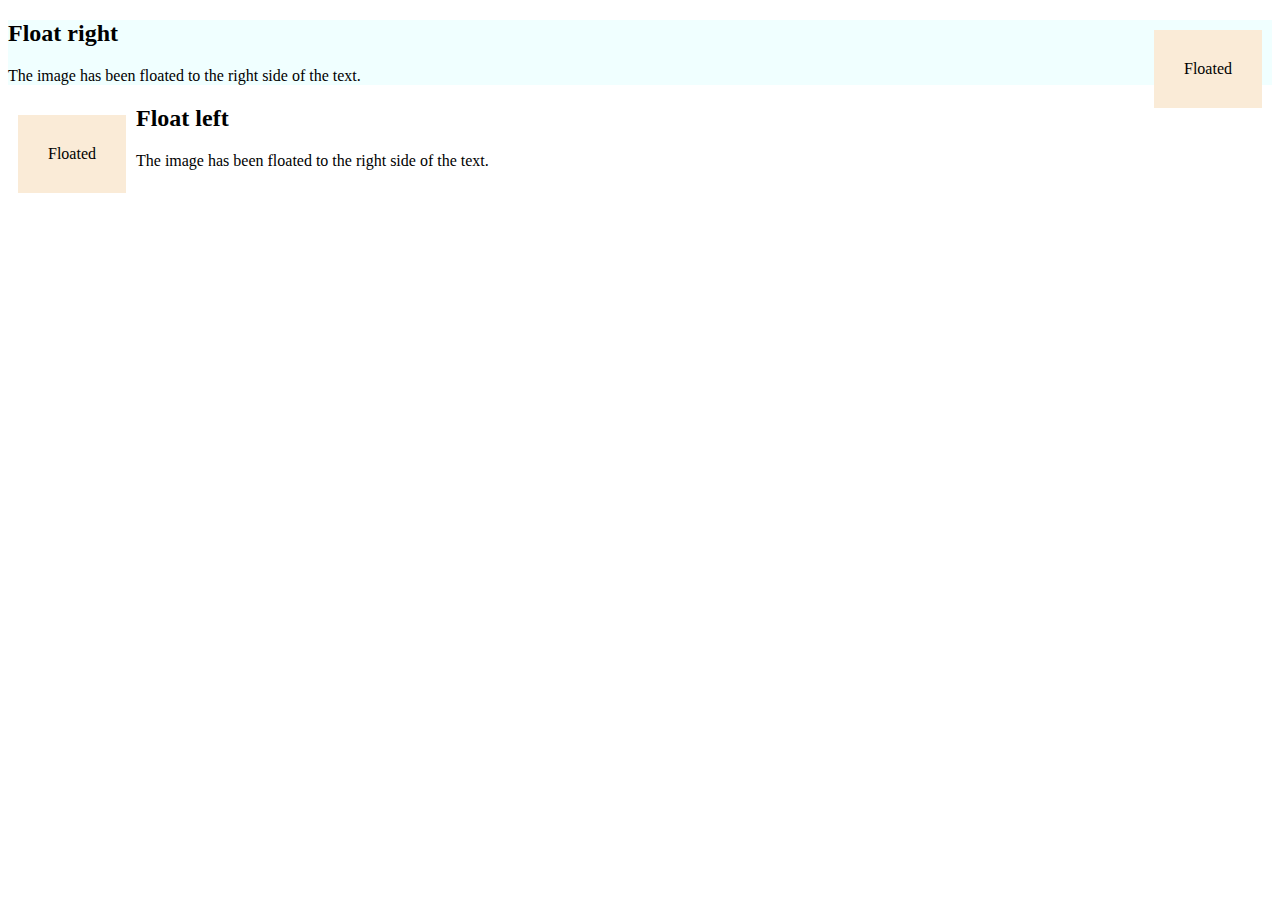
<file: float.html>
<!DOCTYPE html>
<html lang="en">
<head>
    <meta charset="UTF-8">
    <meta http-equiv="X-UA-Compatible" content="IE=edge">
    <meta name="viewport" content="width=device-width, initial-scale=1.0">
    <title>Float example</title>
    <link rel="stylesheet" href="./css/float.css">
</head>
<body>
    <div class="bg-blue">
        <div class="float floated-right">Floated</div>
        <h2>Float right</h2>
        <p>The image has been floated to the right side of the text.</p>
    </div>
      
      <div>
        <div class="float floated-left">Floated</div>
        <h2>Float left</h2>
        <p>The image has been floated to the right side of the text.</p>
      </div>
</body>
</html>
</file>
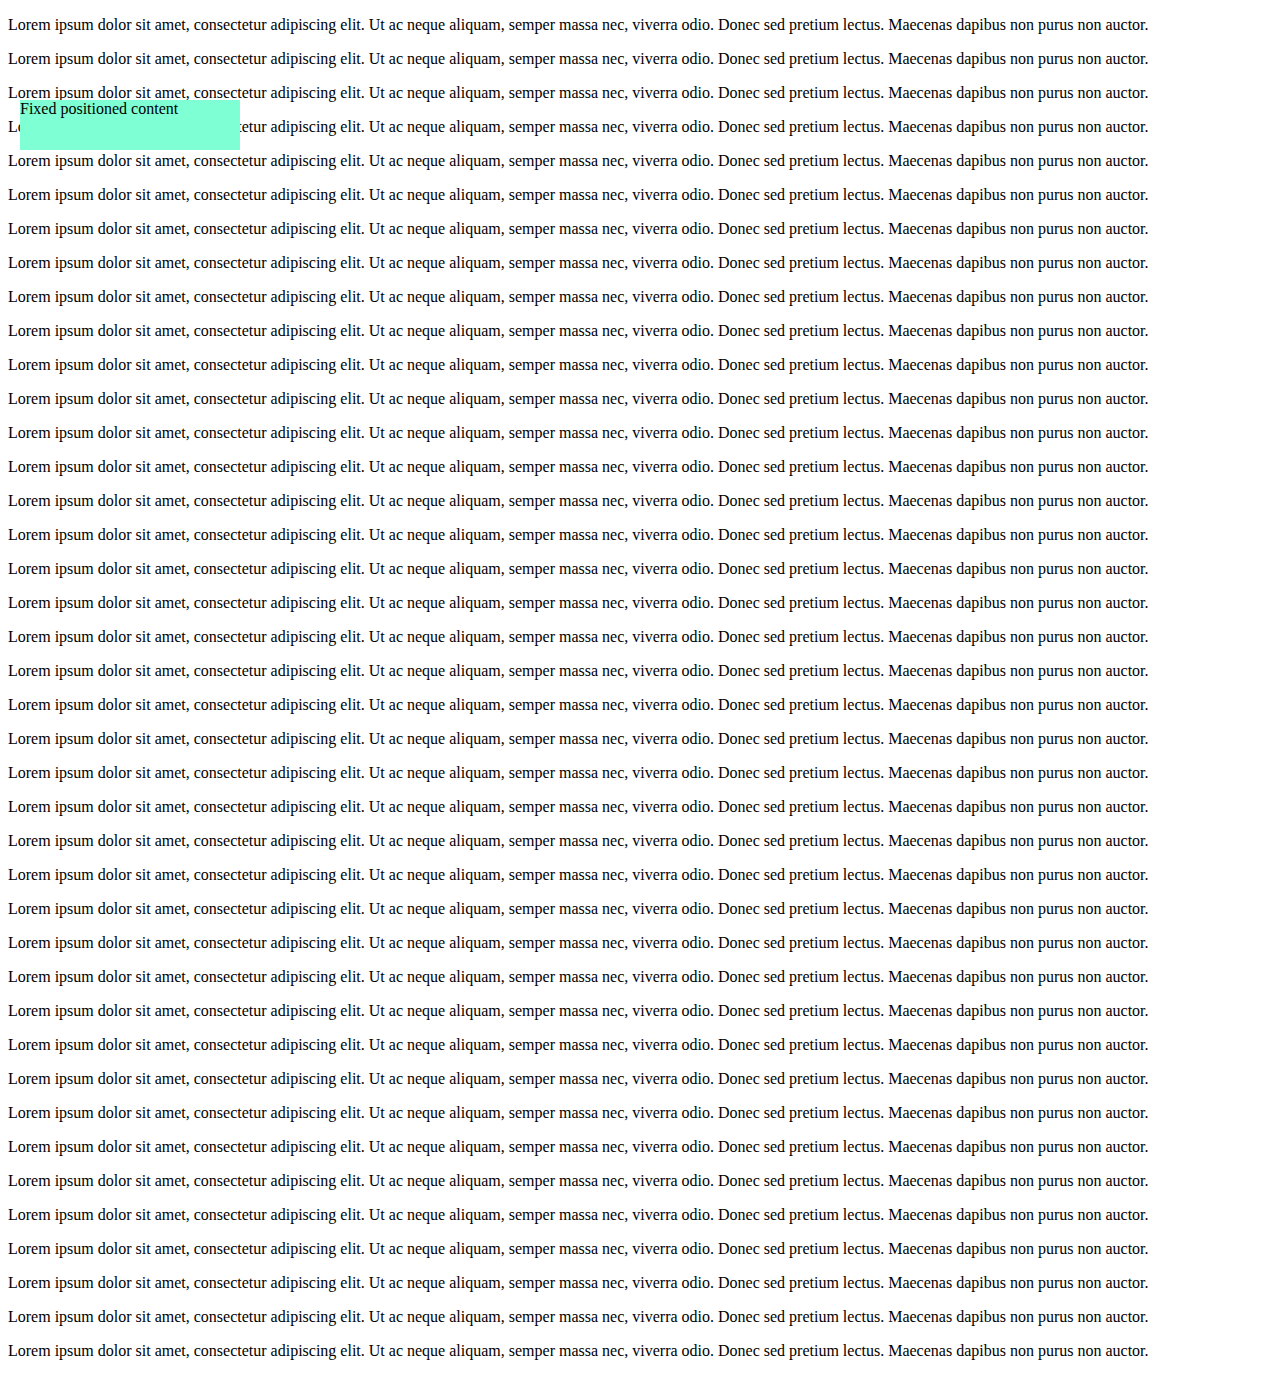
<file: position-fixed.html>
<!DOCTYPE html>
<html lang="en">
  <head>
    <meta charset="UTF-8" />
    <meta http-equiv="X-UA-Compatible" content="IE=edge" />
    <meta name="viewport" content="width=device-width, initial-scale=1.0" />
    <title>Position Fixed</title>
    <link rel="stylesheet" href="./css/position-fixed.css" />
  </head>
  <body>
    <div class="container">
      <p>
        Lorem ipsum dolor sit amet, consectetur adipiscing elit. Ut ac neque
        aliquam, semper massa nec, viverra odio. Donec sed pretium lectus.
        Maecenas dapibus non purus non auctor.
      </p>
      <p>
        Lorem ipsum dolor sit amet, consectetur adipiscing elit. Ut ac neque
        aliquam, semper massa nec, viverra odio. Donec sed pretium lectus.
        Maecenas dapibus non purus non auctor.
      </p>
      <p>
        Lorem ipsum dolor sit amet, consectetur adipiscing elit. Ut ac neque
        aliquam, semper massa nec, viverra odio. Donec sed pretium lectus.
        Maecenas dapibus non purus non auctor.
      </p>
      <p>
        Lorem ipsum dolor sit amet, consectetur adipiscing elit. Ut ac neque
        aliquam, semper massa nec, viverra odio. Donec sed pretium lectus.
        Maecenas dapibus non purus non auctor.
      </p>
      <p>
        Lorem ipsum dolor sit amet, consectetur adipiscing elit. Ut ac neque
        aliquam, semper massa nec, viverra odio. Donec sed pretium lectus.
        Maecenas dapibus non purus non auctor.
      </p>
      <p>
        Lorem ipsum dolor sit amet, consectetur adipiscing elit. Ut ac neque
        aliquam, semper massa nec, viverra odio. Donec sed pretium lectus.
        Maecenas dapibus non purus non auctor.
      </p>
      <p>
        Lorem ipsum dolor sit amet, consectetur adipiscing elit. Ut ac neque
        aliquam, semper massa nec, viverra odio. Donec sed pretium lectus.
        Maecenas dapibus non purus non auctor.
      </p>
      <p>
        Lorem ipsum dolor sit amet, consectetur adipiscing elit. Ut ac neque
        aliquam, semper massa nec, viverra odio. Donec sed pretium lectus.
        Maecenas dapibus non purus non auctor.
      </p>
      <p>
        Lorem ipsum dolor sit amet, consectetur adipiscing elit. Ut ac neque
        aliquam, semper massa nec, viverra odio. Donec sed pretium lectus.
        Maecenas dapibus non purus non auctor.
      </p>
      <p>
        Lorem ipsum dolor sit amet, consectetur adipiscing elit. Ut ac neque
        aliquam, semper massa nec, viverra odio. Donec sed pretium lectus.
        Maecenas dapibus non purus non auctor.
      </p>
      <p>
        Lorem ipsum dolor sit amet, consectetur adipiscing elit. Ut ac neque
        aliquam, semper massa nec, viverra odio. Donec sed pretium lectus.
        Maecenas dapibus non purus non auctor.
      </p>
      <p>
        Lorem ipsum dolor sit amet, consectetur adipiscing elit. Ut ac neque
        aliquam, semper massa nec, viverra odio. Donec sed pretium lectus.
        Maecenas dapibus non purus non auctor.
      </p>
      <p>
        Lorem ipsum dolor sit amet, consectetur adipiscing elit. Ut ac neque
        aliquam, semper massa nec, viverra odio. Donec sed pretium lectus.
        Maecenas dapibus non purus non auctor.
      </p>
      <p>
        Lorem ipsum dolor sit amet, consectetur adipiscing elit. Ut ac neque
        aliquam, semper massa nec, viverra odio. Donec sed pretium lectus.
        Maecenas dapibus non purus non auctor.
      </p>
      <p>
        Lorem ipsum dolor sit amet, consectetur adipiscing elit. Ut ac neque
        aliquam, semper massa nec, viverra odio. Donec sed pretium lectus.
        Maecenas dapibus non purus non auctor.
      </p>
      <p>
        Lorem ipsum dolor sit amet, consectetur adipiscing elit. Ut ac neque
        aliquam, semper massa nec, viverra odio. Donec sed pretium lectus.
        Maecenas dapibus non purus non auctor.
      </p>
      <p>
        Lorem ipsum dolor sit amet, consectetur adipiscing elit. Ut ac neque
        aliquam, semper massa nec, viverra odio. Donec sed pretium lectus.
        Maecenas dapibus non purus non auctor.
      </p>
      <p>
        Lorem ipsum dolor sit amet, consectetur adipiscing elit. Ut ac neque
        aliquam, semper massa nec, viverra odio. Donec sed pretium lectus.
        Maecenas dapibus non purus non auctor.
      </p>
      <p>
        Lorem ipsum dolor sit amet, consectetur adipiscing elit. Ut ac neque
        aliquam, semper massa nec, viverra odio. Donec sed pretium lectus.
        Maecenas dapibus non purus non auctor.
      </p>
      <p>
        Lorem ipsum dolor sit amet, consectetur adipiscing elit. Ut ac neque
        aliquam, semper massa nec, viverra odio. Donec sed pretium lectus.
        Maecenas dapibus non purus non auctor.
      </p>
      <p>
        Lorem ipsum dolor sit amet, consectetur adipiscing elit. Ut ac neque
        aliquam, semper massa nec, viverra odio. Donec sed pretium lectus.
        Maecenas dapibus non purus non auctor.
      </p>
      <p>
        Lorem ipsum dolor sit amet, consectetur adipiscing elit. Ut ac neque
        aliquam, semper massa nec, viverra odio. Donec sed pretium lectus.
        Maecenas dapibus non purus non auctor.
      </p>
      <p>
        Lorem ipsum dolor sit amet, consectetur adipiscing elit. Ut ac neque
        aliquam, semper massa nec, viverra odio. Donec sed pretium lectus.
        Maecenas dapibus non purus non auctor.
      </p>
      <p>
        Lorem ipsum dolor sit amet, consectetur adipiscing elit. Ut ac neque
        aliquam, semper massa nec, viverra odio. Donec sed pretium lectus.
        Maecenas dapibus non purus non auctor.
      </p>
      <p>
        Lorem ipsum dolor sit amet, consectetur adipiscing elit. Ut ac neque
        aliquam, semper massa nec, viverra odio. Donec sed pretium lectus.
        Maecenas dapibus non purus non auctor.
      </p>
      <p>
        Lorem ipsum dolor sit amet, consectetur adipiscing elit. Ut ac neque
        aliquam, semper massa nec, viverra odio. Donec sed pretium lectus.
        Maecenas dapibus non purus non auctor.
      </p>
      <p>
        Lorem ipsum dolor sit amet, consectetur adipiscing elit. Ut ac neque
        aliquam, semper massa nec, viverra odio. Donec sed pretium lectus.
        Maecenas dapibus non purus non auctor.
      </p>
      <p>
        Lorem ipsum dolor sit amet, consectetur adipiscing elit. Ut ac neque
        aliquam, semper massa nec, viverra odio. Donec sed pretium lectus.
        Maecenas dapibus non purus non auctor.
      </p>
      <p>
        Lorem ipsum dolor sit amet, consectetur adipiscing elit. Ut ac neque
        aliquam, semper massa nec, viverra odio. Donec sed pretium lectus.
        Maecenas dapibus non purus non auctor.
      </p>
      <p>
        Lorem ipsum dolor sit amet, consectetur adipiscing elit. Ut ac neque
        aliquam, semper massa nec, viverra odio. Donec sed pretium lectus.
        Maecenas dapibus non purus non auctor.
      </p>
      <p>
        Lorem ipsum dolor sit amet, consectetur adipiscing elit. Ut ac neque
        aliquam, semper massa nec, viverra odio. Donec sed pretium lectus.
        Maecenas dapibus non purus non auctor.
      </p>
      <p>
        Lorem ipsum dolor sit amet, consectetur adipiscing elit. Ut ac neque
        aliquam, semper massa nec, viverra odio. Donec sed pretium lectus.
        Maecenas dapibus non purus non auctor.
      </p>
      <p>
        Lorem ipsum dolor sit amet, consectetur adipiscing elit. Ut ac neque
        aliquam, semper massa nec, viverra odio. Donec sed pretium lectus.
        Maecenas dapibus non purus non auctor.
      </p>
      <p>
        Lorem ipsum dolor sit amet, consectetur adipiscing elit. Ut ac neque
        aliquam, semper massa nec, viverra odio. Donec sed pretium lectus.
        Maecenas dapibus non purus non auctor.
      </p>
      <p>
        Lorem ipsum dolor sit amet, consectetur adipiscing elit. Ut ac neque
        aliquam, semper massa nec, viverra odio. Donec sed pretium lectus.
        Maecenas dapibus non purus non auctor.
      </p>
      <p>
        Lorem ipsum dolor sit amet, consectetur adipiscing elit. Ut ac neque
        aliquam, semper massa nec, viverra odio. Donec sed pretium lectus.
        Maecenas dapibus non purus non auctor.
      </p>
      <p>
        Lorem ipsum dolor sit amet, consectetur adipiscing elit. Ut ac neque
        aliquam, semper massa nec, viverra odio. Donec sed pretium lectus.
        Maecenas dapibus non purus non auctor.
      </p>
      <p>
        Lorem ipsum dolor sit amet, consectetur adipiscing elit. Ut ac neque
        aliquam, semper massa nec, viverra odio. Donec sed pretium lectus.
        Maecenas dapibus non purus non auctor.
      </p>
      <p>
        Lorem ipsum dolor sit amet, consectetur adipiscing elit. Ut ac neque
        aliquam, semper massa nec, viverra odio. Donec sed pretium lectus.
        Maecenas dapibus non purus non auctor.
      </p>
      <p>
        Lorem ipsum dolor sit amet, consectetur adipiscing elit. Ut ac neque
        aliquam, semper massa nec, viverra odio. Donec sed pretium lectus.
        Maecenas dapibus non purus non auctor.
      </p>
      <div class="fixed-position">Fixed positioned content</div>
    </div>
  </body>
</html>
</file>
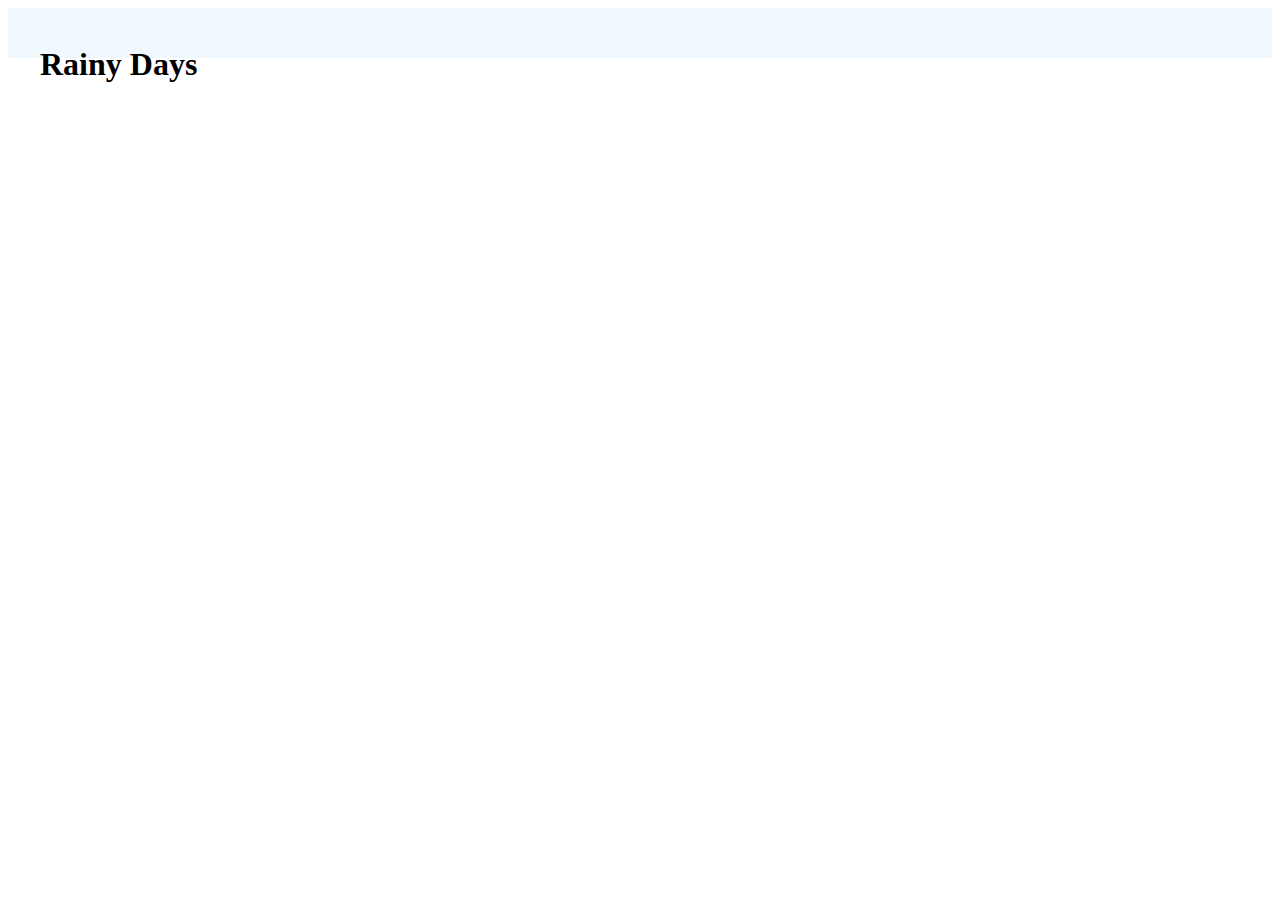
<file: position-relative.html>
<!DOCTYPE html>
<html lang="en">
<head>
    <meta charset="UTF-8">
    <meta http-equiv="X-UA-Compatible" content="IE=edge">
    <meta name="viewport" content="width=device-width, initial-scale=1.0">
    <title>Position Relative</title>
    <link rel="stylesheet" href="./css/position-relative.css" />
</head>
<body>
    <div class="container">
        <!-- position relative:
        moves element relative to the parent-->
        <h1 class="relative-position">Rainy Days</h1>
    </div>
</body>
</html>
</file>
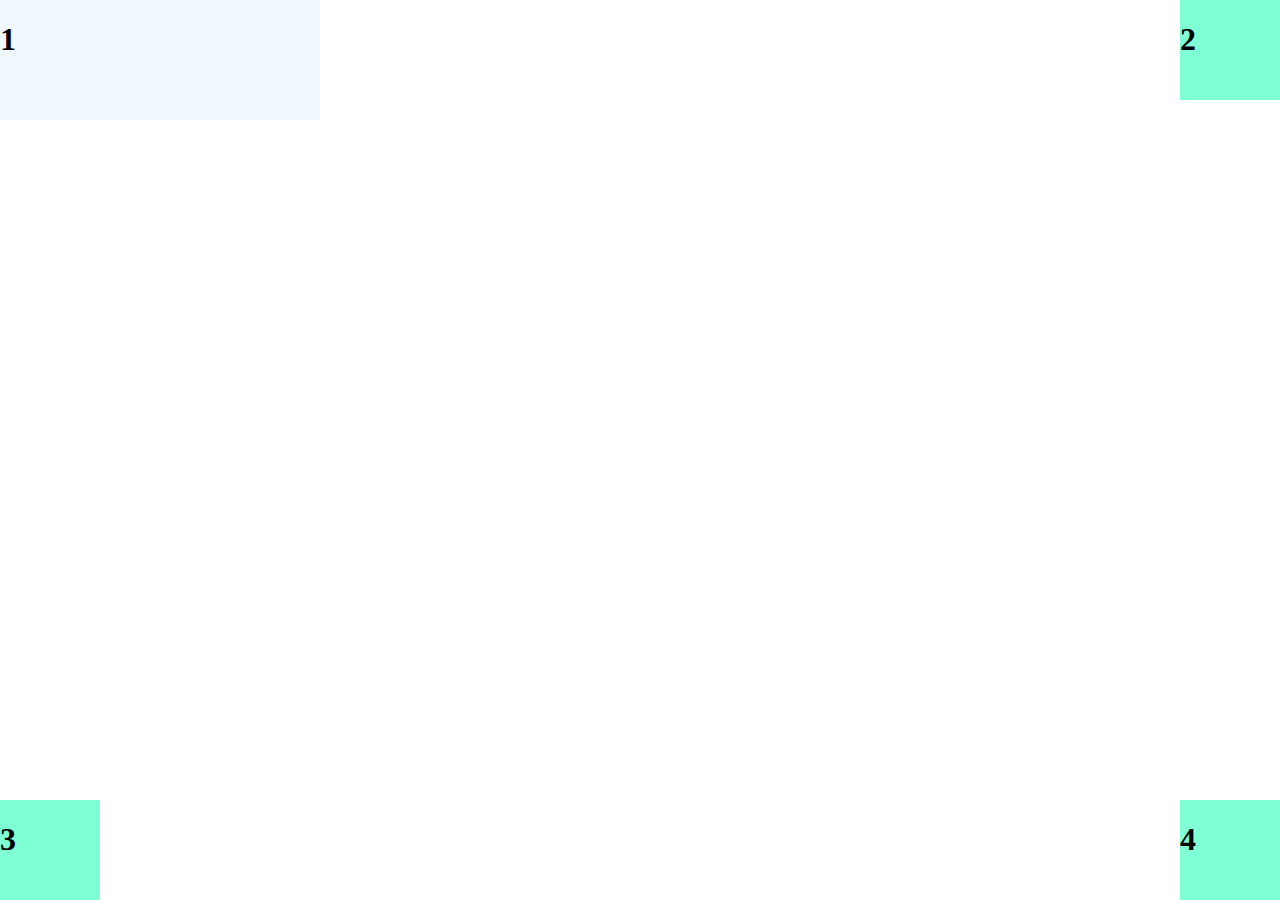
<file: positioningabsolute.html>
<!DOCTYPE html>
<html lang="en">
<head>
    <meta charset="UTF-8">
    <meta http-equiv="X-UA-Compatible" content="IE=edge">
    <meta name="viewport" content="width=device-width, initial-scale=1.0">
    <title>Positioning Absolute</title>
    <link rel="stylesheet" href="./css/positioningabsolute.css" />
</head>
<body>
    <div class="container">
        <h1>1</h1>
    </div>
    <div class="container2">
        <h1>2</h1>
    </div>
    <div class="container3">
        <h1>3</h1>
    </div>
    <div class="container4">
        <h1>4</h1>
    </div>
</body>
</html>
</file>
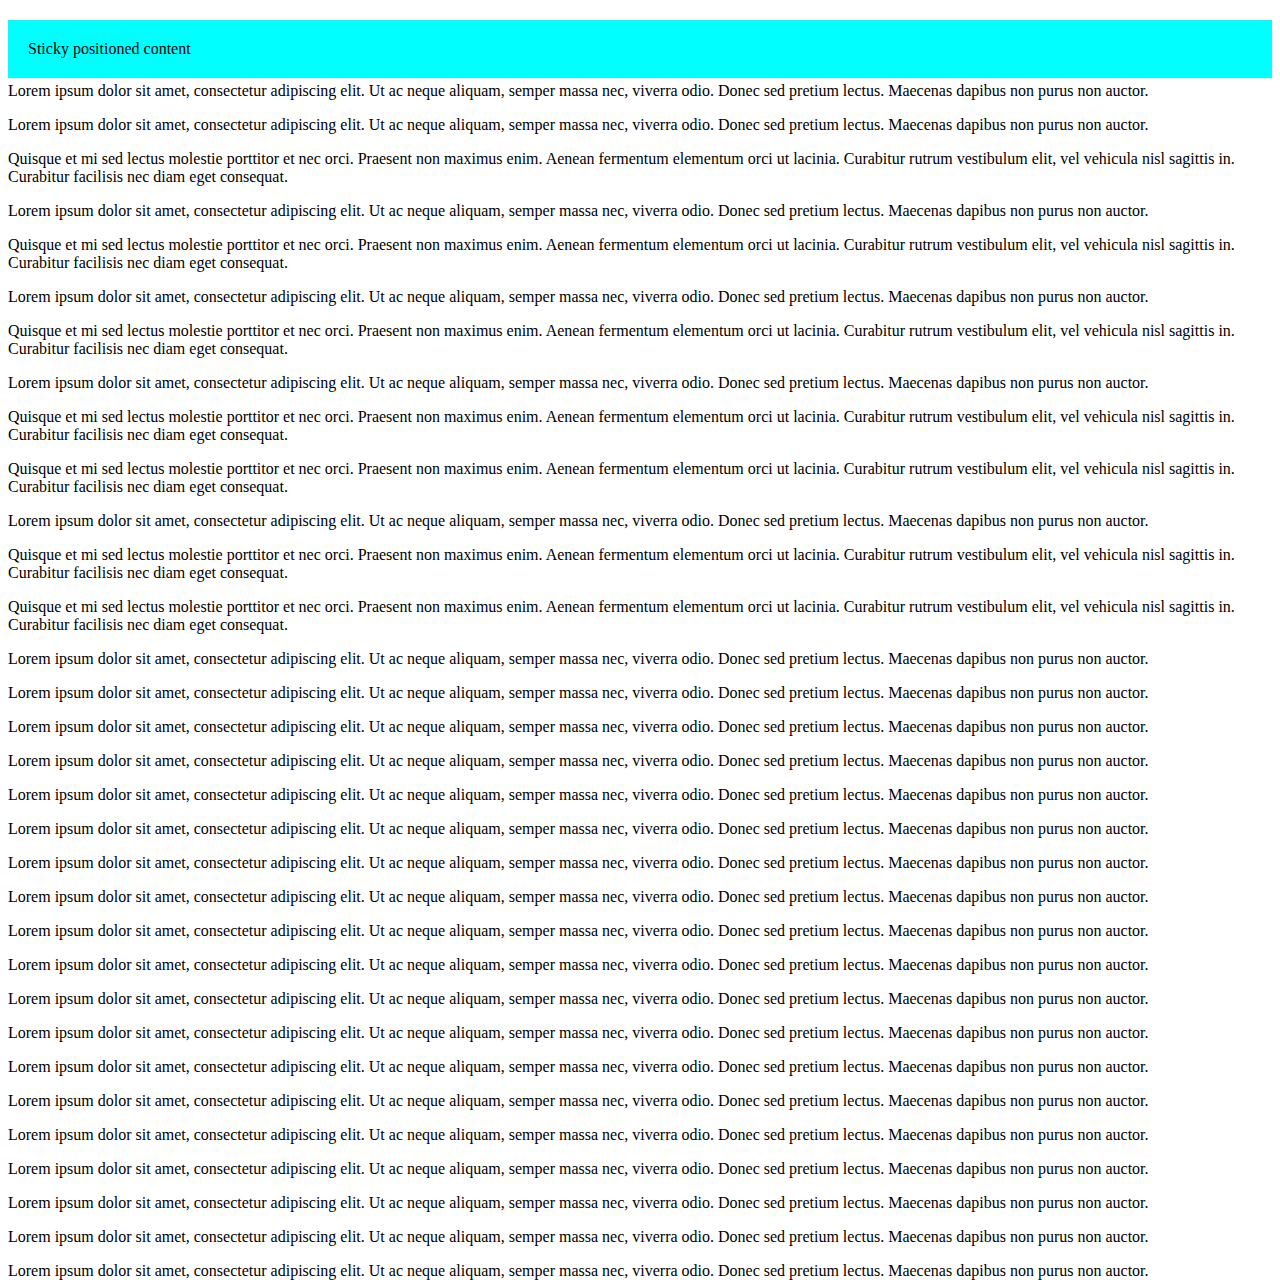
<file: sticky.html>
<!DOCTYPE html>
<html lang="en">
<head>
    <meta charset="UTF-8">
    <meta http-equiv="X-UA-Compatible" content="IE=edge">
    <meta name="viewport" content="width=device-width, initial-scale=1.0">
    <title>Sticky</title>
    <link rel="stylesheet" href="./css/sticky.css">
</head>
<body>
<div class="sticky-position">Sticky positioned content</div>
<div class="container">
    <p>
      Lorem ipsum dolor sit amet, consectetur adipiscing elit. Ut ac neque
      aliquam, semper massa nec, viverra odio. Donec sed pretium lectus. Maecenas
      dapibus non purus non auctor.
    </p>
    
    <p>
      Lorem ipsum dolor sit amet, consectetur adipiscing elit. Ut ac neque
      aliquam, semper massa nec, viverra odio. Donec sed pretium lectus. Maecenas
      dapibus non purus non auctor.
    </p>
    <p>
      Quisque et mi sed lectus molestie porttitor et nec orci. Praesent non
      maximus enim. Aenean fermentum elementum orci ut lacinia. Curabitur rutrum
      vestibulum elit, vel vehicula nisl sagittis in. Curabitur facilisis nec diam
      eget consequat.
    </p>
    <p>
      Lorem ipsum dolor sit amet, consectetur adipiscing elit. Ut ac neque
      aliquam, semper massa nec, viverra odio. Donec sed pretium lectus. Maecenas
      dapibus non purus non auctor.
    </p>
    <p>
      Quisque et mi sed lectus molestie porttitor et nec orci. Praesent non
      maximus enim. Aenean fermentum elementum orci ut lacinia. Curabitur rutrum
      vestibulum elit, vel vehicula nisl sagittis in. Curabitur facilisis nec diam
      eget consequat.
    </p>
    <p>
      Lorem ipsum dolor sit amet, consectetur adipiscing elit. Ut ac neque
      aliquam, semper massa nec, viverra odio. Donec sed pretium lectus. Maecenas
      dapibus non purus non auctor.
    </p>
    <p>
      Quisque et mi sed lectus molestie porttitor et nec orci. Praesent non
      maximus enim. Aenean fermentum elementum orci ut lacinia. Curabitur rutrum
      vestibulum elit, vel vehicula nisl sagittis in. Curabitur facilisis nec diam
      eget consequat.
    </p>
    <p>
      Lorem ipsum dolor sit amet, consectetur adipiscing elit. Ut ac neque
      aliquam, semper massa nec, viverra odio. Donec sed pretium lectus. Maecenas
      dapibus non purus non auctor.
    </p>
    <p>
      Quisque et mi sed lectus molestie porttitor et nec orci. Praesent non
      maximus enim. Aenean fermentum elementum orci ut lacinia. Curabitur rutrum
      vestibulum elit, vel vehicula nisl sagittis in. Curabitur facilisis nec diam
      eget consequat.
    </p>
    <p>
        Quisque et mi sed lectus molestie porttitor et nec orci. Praesent non
        maximus enim. Aenean fermentum elementum orci ut lacinia. Curabitur rutrum
        vestibulum elit, vel vehicula nisl sagittis in. Curabitur facilisis nec diam
        eget consequat.
      </p>
      <p>
        Lorem ipsum dolor sit amet, consectetur adipiscing elit. Ut ac neque
        aliquam, semper massa nec, viverra odio. Donec sed pretium lectus. Maecenas
        dapibus non purus non auctor.
      </p>
      <p>
        Quisque et mi sed lectus molestie porttitor et nec orci. Praesent non
        maximus enim. Aenean fermentum elementum orci ut lacinia. Curabitur rutrum
        vestibulum elit, vel vehicula nisl sagittis in. Curabitur facilisis nec diam
        eget consequat.
      </p>    <p>
        Quisque et mi sed lectus molestie porttitor et nec orci. Praesent non
        maximus enim. Aenean fermentum elementum orci ut lacinia. Curabitur rutrum
        vestibulum elit, vel vehicula nisl sagittis in. Curabitur facilisis nec diam
        eget consequat.
      </p>
      <p>
        Lorem ipsum dolor sit amet, consectetur adipiscing elit. Ut ac neque
        aliquam, semper massa nec, viverra odio. Donec sed pretium lectus. Maecenas
        dapibus non purus non auctor.
      </p>
      <p>
        Lorem ipsum dolor sit amet, consectetur adipiscing elit. Ut ac neque
        aliquam, semper massa nec, viverra odio. Donec sed pretium lectus. Maecenas
        dapibus non purus non auctor.
      </p>
      <p>
        Lorem ipsum dolor sit amet, consectetur adipiscing elit. Ut ac neque
        aliquam, semper massa nec, viverra odio. Donec sed pretium lectus. Maecenas
        dapibus non purus non auctor.
      </p>
      <p>
        Lorem ipsum dolor sit amet, consectetur adipiscing elit. Ut ac neque
        aliquam, semper massa nec, viverra odio. Donec sed pretium lectus. Maecenas
        dapibus non purus non auctor.
      </p>
      <p>
        Lorem ipsum dolor sit amet, consectetur adipiscing elit. Ut ac neque
        aliquam, semper massa nec, viverra odio. Donec sed pretium lectus. Maecenas
        dapibus non purus non auctor.
      </p>
      <p>
        Lorem ipsum dolor sit amet, consectetur adipiscing elit. Ut ac neque
        aliquam, semper massa nec, viverra odio. Donec sed pretium lectus. Maecenas
        dapibus non purus non auctor.
      </p>
      <p>
        Lorem ipsum dolor sit amet, consectetur adipiscing elit. Ut ac neque
        aliquam, semper massa nec, viverra odio. Donec sed pretium lectus. Maecenas
        dapibus non purus non auctor.
      </p>
      <p>
        Lorem ipsum dolor sit amet, consectetur adipiscing elit. Ut ac neque
        aliquam, semper massa nec, viverra odio. Donec sed pretium lectus. Maecenas
        dapibus non purus non auctor.
      </p>
      <p>
        Lorem ipsum dolor sit amet, consectetur adipiscing elit. Ut ac neque
        aliquam, semper massa nec, viverra odio. Donec sed pretium lectus. Maecenas
        dapibus non purus non auctor.
      </p>
      <p>
        Lorem ipsum dolor sit amet, consectetur adipiscing elit. Ut ac neque
        aliquam, semper massa nec, viverra odio. Donec sed pretium lectus. Maecenas
        dapibus non purus non auctor.
      </p> <p>
        Lorem ipsum dolor sit amet, consectetur adipiscing elit. Ut ac neque
        aliquam, semper massa nec, viverra odio. Donec sed pretium lectus. Maecenas
        dapibus non purus non auctor.
      </p> <p>
        Lorem ipsum dolor sit amet, consectetur adipiscing elit. Ut ac neque
        aliquam, semper massa nec, viverra odio. Donec sed pretium lectus. Maecenas
        dapibus non purus non auctor.
      </p> <p>
        Lorem ipsum dolor sit amet, consectetur adipiscing elit. Ut ac neque
        aliquam, semper massa nec, viverra odio. Donec sed pretium lectus. Maecenas
        dapibus non purus non auctor.
      </p> <p>
        Lorem ipsum dolor sit amet, consectetur adipiscing elit. Ut ac neque
        aliquam, semper massa nec, viverra odio. Donec sed pretium lectus. Maecenas
        dapibus non purus non auctor.
      </p>
      <p>
        Lorem ipsum dolor sit amet, consectetur adipiscing elit. Ut ac neque
        aliquam, semper massa nec, viverra odio. Donec sed pretium lectus. Maecenas
        dapibus non purus non auctor.
      </p> <p>
        Lorem ipsum dolor sit amet, consectetur adipiscing elit. Ut ac neque
        aliquam, semper massa nec, viverra odio. Donec sed pretium lectus. Maecenas
        dapibus non purus non auctor.
      </p> <p>
        Lorem ipsum dolor sit amet, consectetur adipiscing elit. Ut ac neque
        aliquam, semper massa nec, viverra odio. Donec sed pretium lectus. Maecenas
        dapibus non purus non auctor.
      </p> <p>
        Lorem ipsum dolor sit amet, consectetur adipiscing elit. Ut ac neque
        aliquam, semper massa nec, viverra odio. Donec sed pretium lectus. Maecenas
        dapibus non purus non auctor.
      </p> <p>
        Lorem ipsum dolor sit amet, consectetur adipiscing elit. Ut ac neque
        aliquam, semper massa nec, viverra odio. Donec sed pretium lectus. Maecenas
        dapibus non purus non auctor.
      </p>
  </div>
    
</body>
</html>
</file>
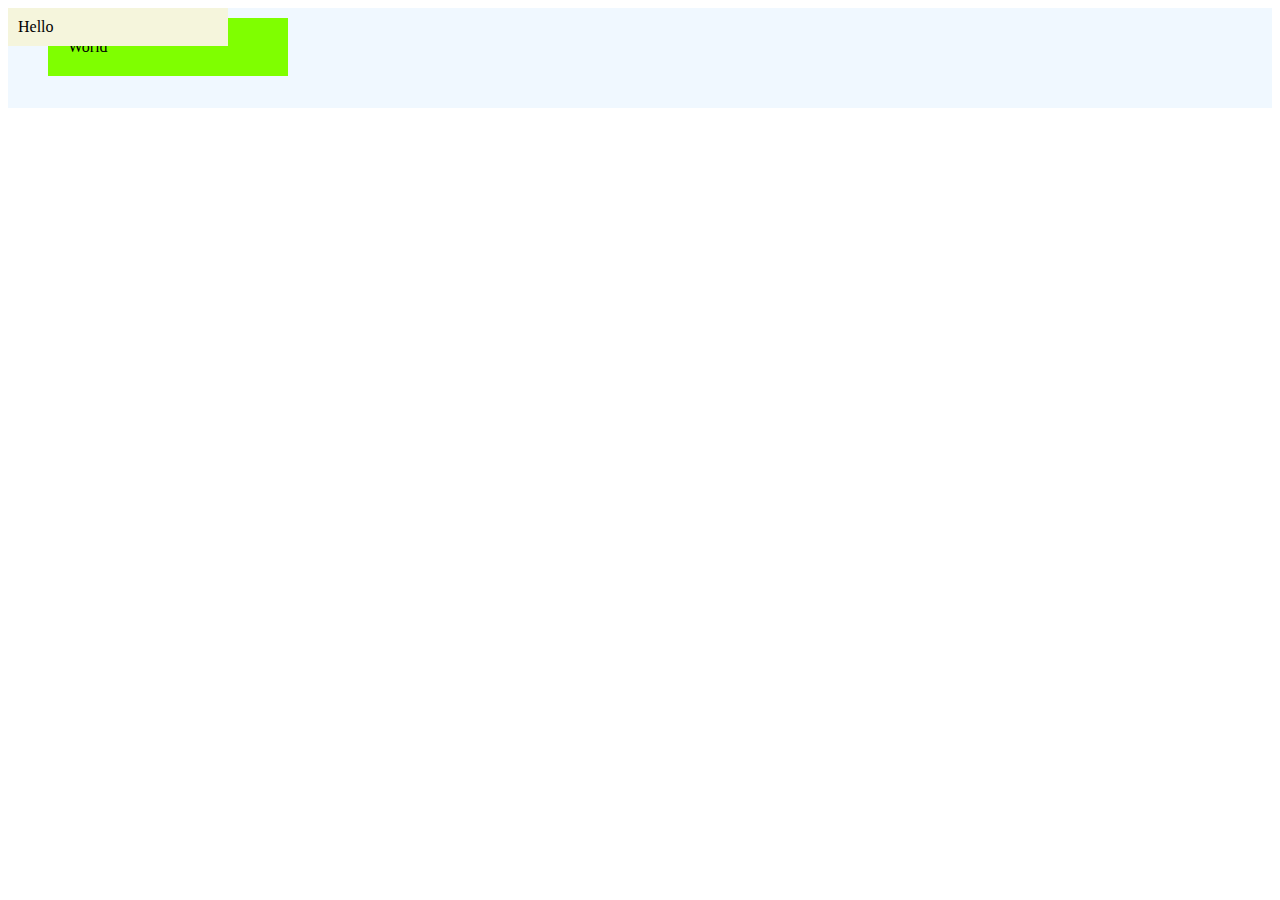
<file: z-index.html>
<!DOCTYPE html>
<html lang="en">
<head>
    <meta charset="UTF-8">
    <meta http-equiv="X-UA-Compatible" content="IE=edge">
    <meta name="viewport" content="width=device-width, initial-scale=1.0">
    <title>z-index</title>
    <link rel="stylesheet" href="./css/z-index.css" />
</head>
<body>
    <div class="container">
        <div class="one">Hello</div>
        <div class="two">World</div>
    </div>
</body>
</html>
</file>
<file: css/float.css>
.float {
    background-color: antiquewhite;
    border-bottom: 1px solid #fff;
    padding: 30px;
    margin: 10px;
}

.bg-blue{
    background-color: azure;
}

.floated-right {
    float: right;
}

.floated-left {
    float: left;
}

/* help css */
.clear {
    clear: right;
}
</file>
<file: css/position-fixed.css>
.fixed-position {
    position: fixed;
    top: 100px;
    left: 20px;
    background-color: aquamarine;
    width: 220px;
    height: 50px;

}
</file>
<file: css/position-relative.css>
.container {
    background-color: aliceblue;
    height: 50px;
}
/* position relative:
        moves element relative to the parent
        sometimes used in hero banners or call to action  boxes
        with text on top of image.
*/
.relative-position {
    position: absolute;
    top: 25px;
    left: 40px;

}
</file>
<file: css/positioningabsolute.css>
/* position: static; deafault behaviour */
/*
.container {
    position: static;
}
*/

.container {
    position: absolute;
    top: 0px;
    left: 0px;
    width: 320px;
    height: 120px;
    background-color: aliceblue;

}

.container2 {
    position: absolute;
    top: 0px;
    right: 0px;
    background-color: aquamarine;
    width: 100px;
    height: 100px;
}

.container3 {
    position: absolute;
    bottom: 0px;
    left: 0px;
    background-color: aquamarine;
    width: 100px;
    height: 100px;
}

.container4 {
    position: absolute;
    bottom: 0px;
    right: 0px;
    background-color: aquamarine;
    width: 100px;
    height: 100px;

}
</file>
<file: css/sticky.css>
.container {
    height: 500px;
}

.sticky-position {
    position: sticky;
    top: 20px;
    background-color: aqua;
    padding: 20px;
}
</file>
<file: css/z-index.css>
.container {
    position: relative;
    height: 100px;
    background-color: aliceblue;
}

.one {
    position: relative;
    z-index: 2;
    background-color: beige;
    padding: 10px;
    width: 200px;
}

.two {
    position: absolute;
    z-index: 1;
    background-color: chartreuse;
    top: 10px;
    left: 40px;
    width: 200px;
    padding: 20px;
}
</file>
